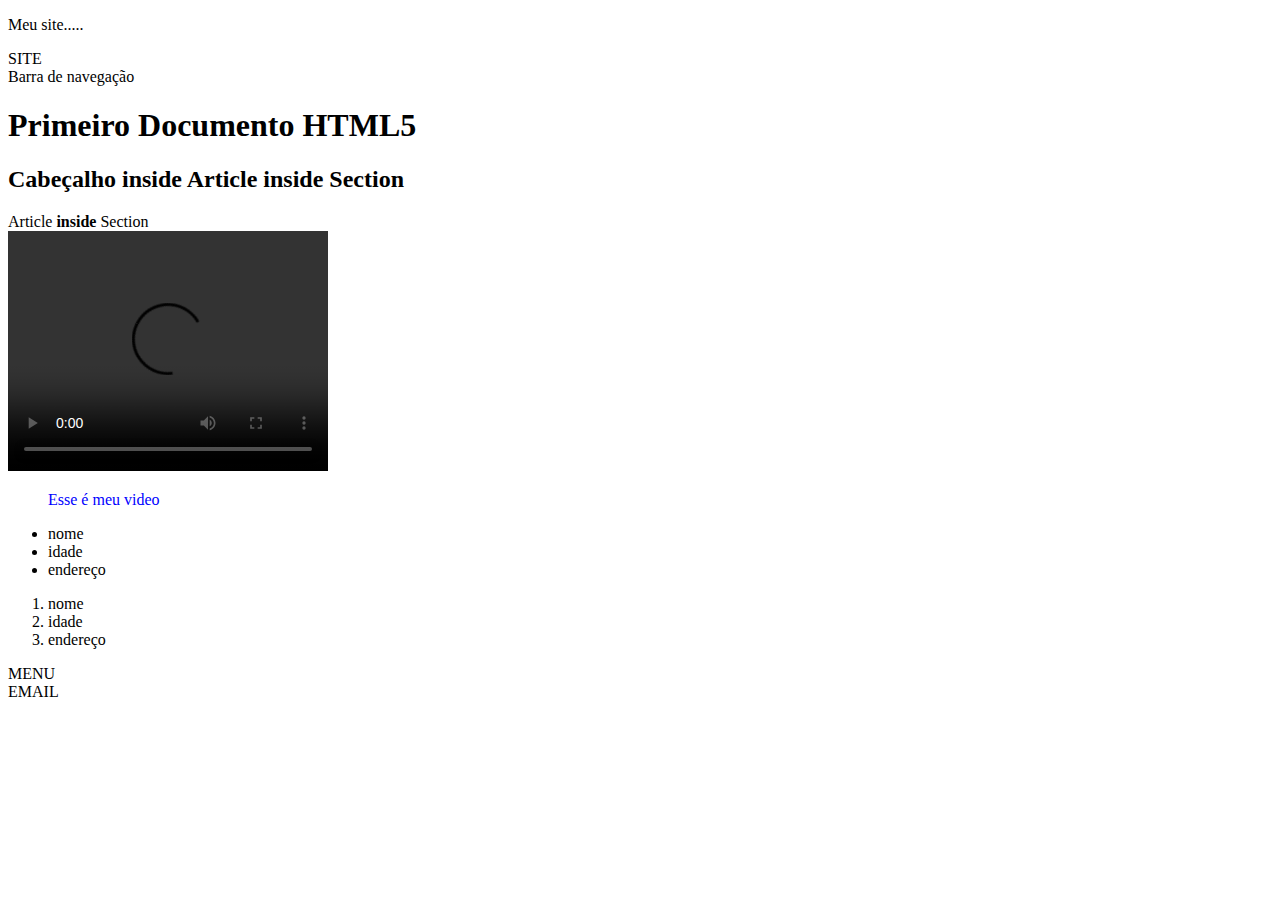
<file: index.html>
<!DOCTYPE html>
<html lang="pt-BR">
  <head>
    <meta charset="UTF-8" />
    <meta http-equiv="X-UA-Compatible" content="IE=edge" />
    <meta name="viewport" content="width=device-width, initial-scale=1.0" />
    <title>Germany</title>
  </head>
  <body>
    <p>Meu site.....</p>
    <header>SITE</header>

    <nav>Barra de navegação</nav>

    <h1>Primeiro Documento HTML5</h1>

    <section>
      <article>
        <h2>Cabeçalho inside Article inside Section</h2>
        <div>Article <strong>inside</strong> Section</div>
        <video width="320" height="240" controls>
          <source src="" />
        </video>
        <blockquote style="color:rgb(0, 0, 255)">Esse é meu video</blockquote>
      </article>
      <ul>
        <li>nome</li>
        <li>idade</li>
        <li>endereço</li>
      </ul>
      <ol>
        <li>nome</li>
        <li>idade</li>
        <li>endereço</li>
      </ol>
    </section>

    <main>MENU</main>

    <footer>EMAIL</footer>
  </body>
</html>
</file>
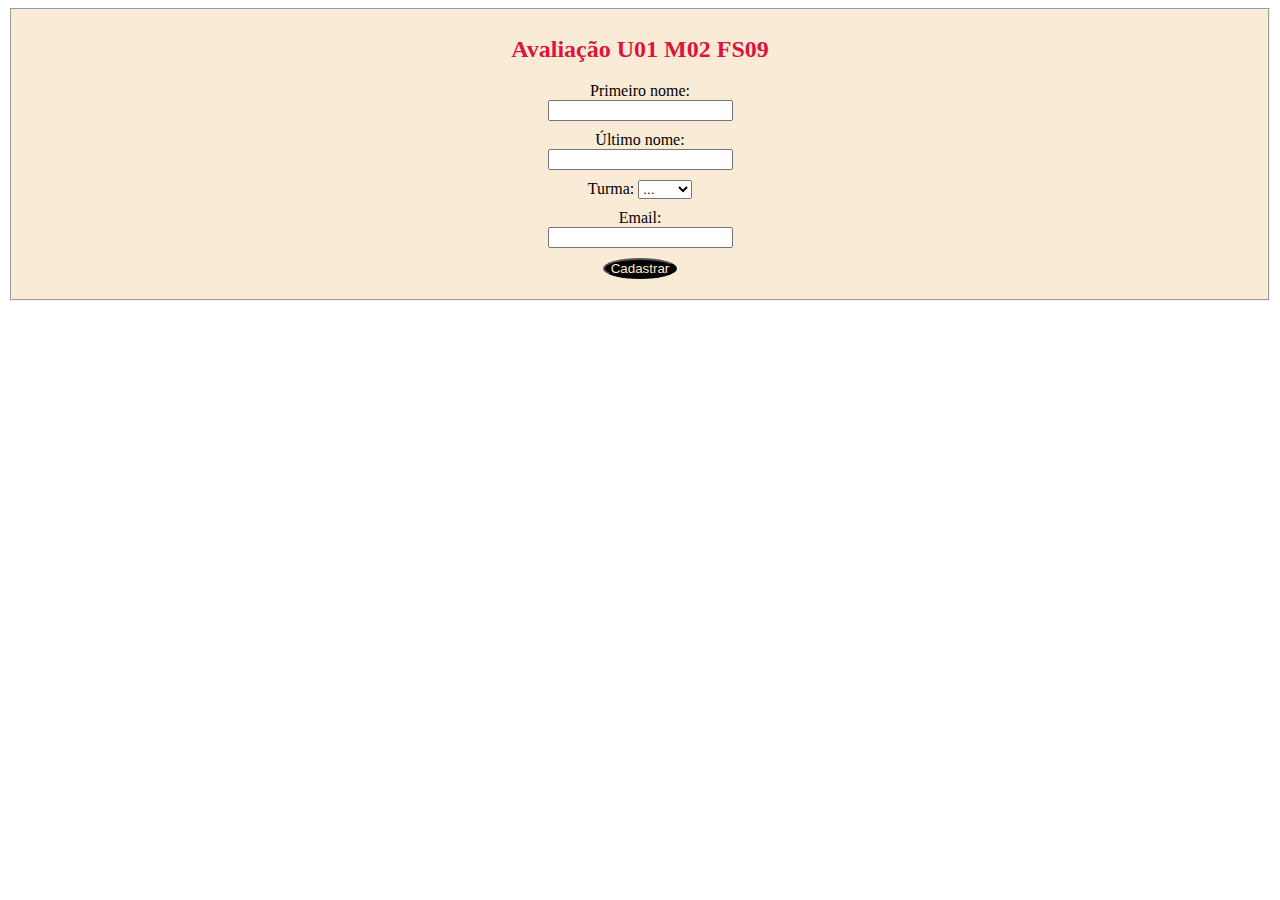
<file: Prova/index.html>
<!DOCTYPE html>
<html lang="en">
<head>
    <meta charset="UTF-8">
    <meta http-equiv="X-UA-Compatible" content="IE=edge">
    <meta name="viewport" content="width=device-width, initial-scale=1.0">
    <link rel="stylesheet" href="style.css">
    <title>Document</title>
</head>
<body>
  <fieldset>
    <header>
        <h2>Avaliação U01 M02 FS09</h2>
    </header>
    <form action="http://192.168.2.138:8090/av01" target="_blank">
            <div class="grupo">
                <label for="primeiroNome">Primeiro nome:</label>
                <br>
                <input type="text" id="primeiroNome" name="primeiroNome">
            </div>
            <div class="grupo">
                <label for="ultimoNome">Último nome:</label>
                <br>
                <input type="text" id="ultimoNome" name="ultimoNome">
            </div>
            <div class="grupo">
                <label for="turma">Turma:</label>
                <select name="turma" id="turma">
                    <option value="">...</option>
                    <option value="FS09">FS09</option>
                    <option value="FS10">FS10</option>
                </select>
            </div>
            <div class="grupo">
                <label for="email">Email:</label>
                <br>
                <input type="email" id="email" name="email" required>
            </div>
            <section>
                <div class="grupo">
                    <button type="submit" id="botao">Cadastrar</button>
                </div>
            </section>
        </fieldset>
    </form>
</body>
</html>
</file>
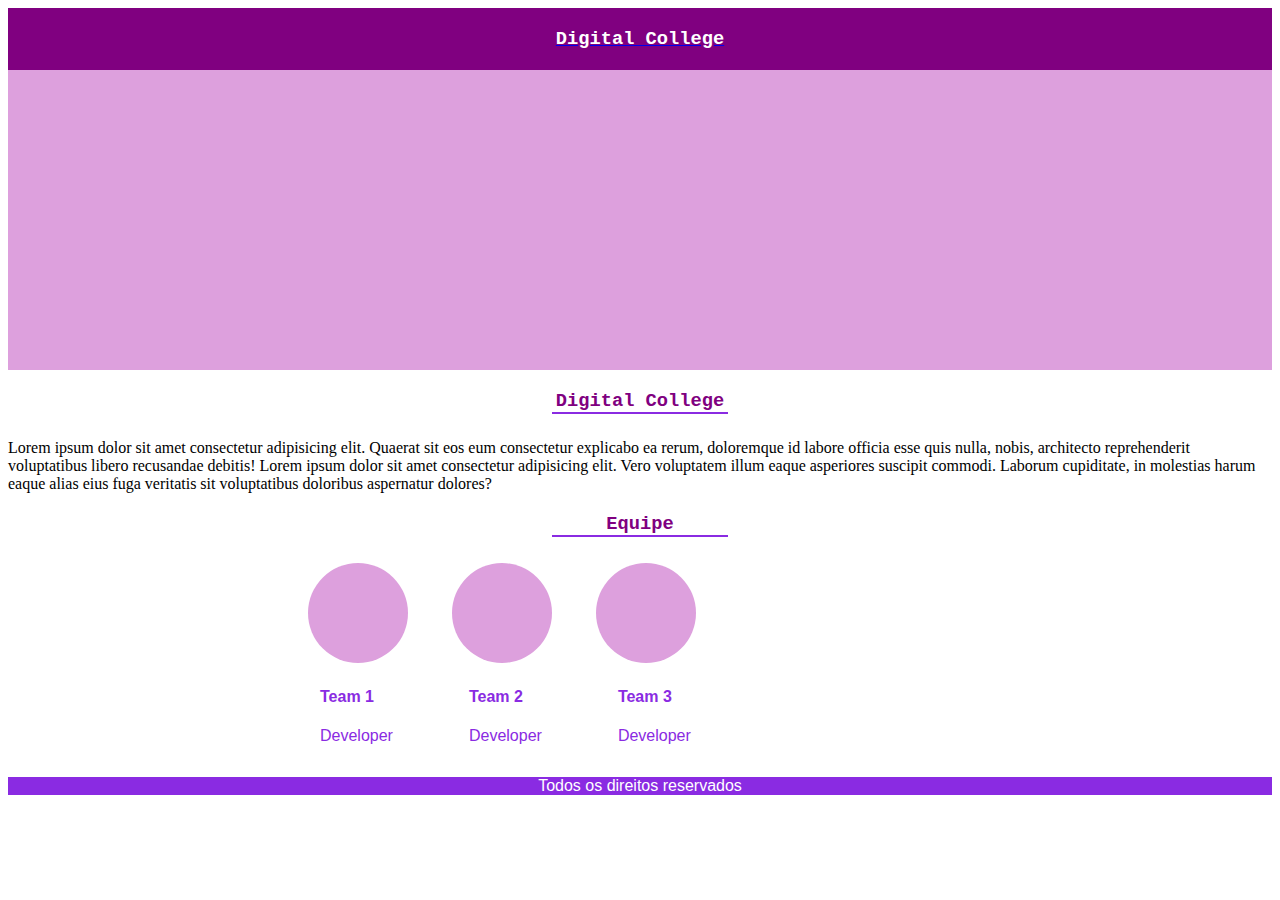
<file: aula12/08/index.html>
<!DOCTYPE html>
<html lang="en">
<head>
    <meta charset="UTF-8">
    <meta http-equiv="X-UA-Compatible" content="IE=edge">
    <meta name="viewport" content="width=device-width, initial-scale=1.0">
    <link rel="stylesheet" href="index.css">
    <title>Digital College</title>
</head>
<body>
    <header>
        <a href="https://digitalcollege.com.br/"><h3>Digital College</h3></a>
    </header>
    <main>
     <section>
        <div>
            <div id="div1"></div>
                    <h3 class="name">Digital College</h3>
                         <div id="div2"></div>
                </div>
            <article>
                <div>
                     Lorem ipsum dolor sit amet consectetur adipisicing elit. Quaerat sit eos eum consectetur explicabo ea rerum, doloremque id labore officia esse quis nulla, nobis, architecto reprehenderit voluptatibus libero recusandae debitis!
                     Lorem ipsum dolor sit amet consectetur adipisicing elit. Vero voluptatem illum eaque asperiores suscipit commodi. Laborum cupiditate, in molestias harum eaque alias eius fuga veritatis sit voluptatibus doloribus aspernatur dolores?
                </div>
            </article>
     </section>
     <section>
         <div>
            <h3 class="name">Equipe</h3>
            <div id="div2"></div>
            <div id="div3"></div>
         </div>
     </section>
     <section id="section1">
        <div class="circle"></div>
        <div class="circle"></div>
        <div class="circle"></div>
     </section>
     <article id="info">
        <div class="divCircule">
            <h4>Team 1</h4>
            <p>Developer</p>
        </div>
        <div class="divCircule">
            <h4>Team 2</h4>
            <p>Developer</p>
        </div>
        <div class="divCircule">
            <h4>Team 3</h4>
            <p>Developer</p>
        </div>
     </article>
    </main>
    <footer>
        <p>Todos os direitos reservados</p>
    </footer>
</body>
</html>
</file>
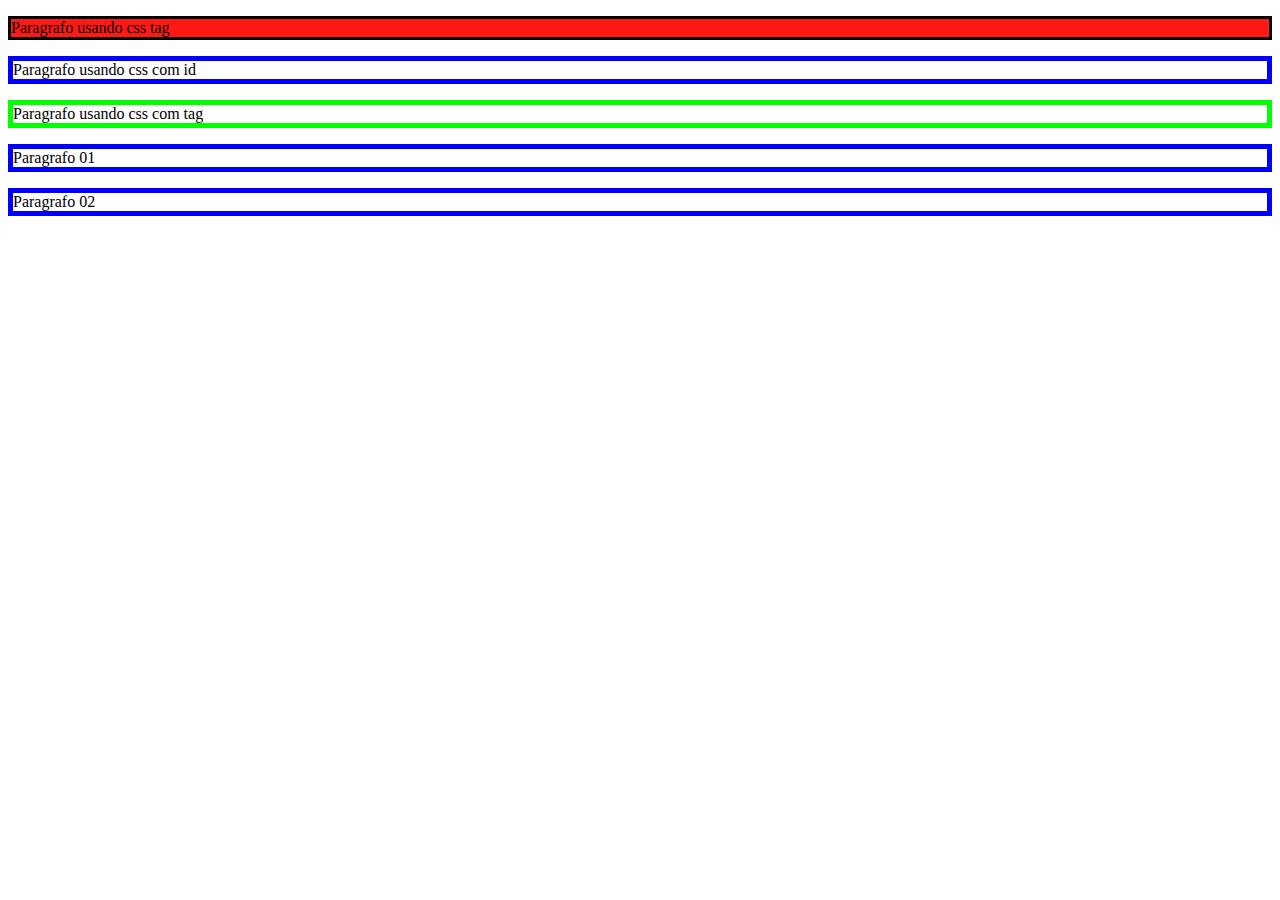
<file: tags02.html>
<!DOCTYPE html>
<html lang="pt-BR">
<head>
    <meta charset="UTF-8">
    <meta http-equiv="X-UA-Compatible" content="IE=edge">
    <meta name="viewport" content="width=device-width, initial-scale=1.0">
    <link rel="stylesheet" href="tagsCss.css">
    <title>Document</title>
</head>
<body>
    <p class="p-borda">Paragrafo usando css tag</p>
    <p id="borda">Paragrafo usando css com id</p>
    <p>Paragrafo usando css com tag</p>
    <p id="borda">Paragrafo 01</p>
    <p id="borda">Paragrafo 02</p>
</body>
</html>
</file>
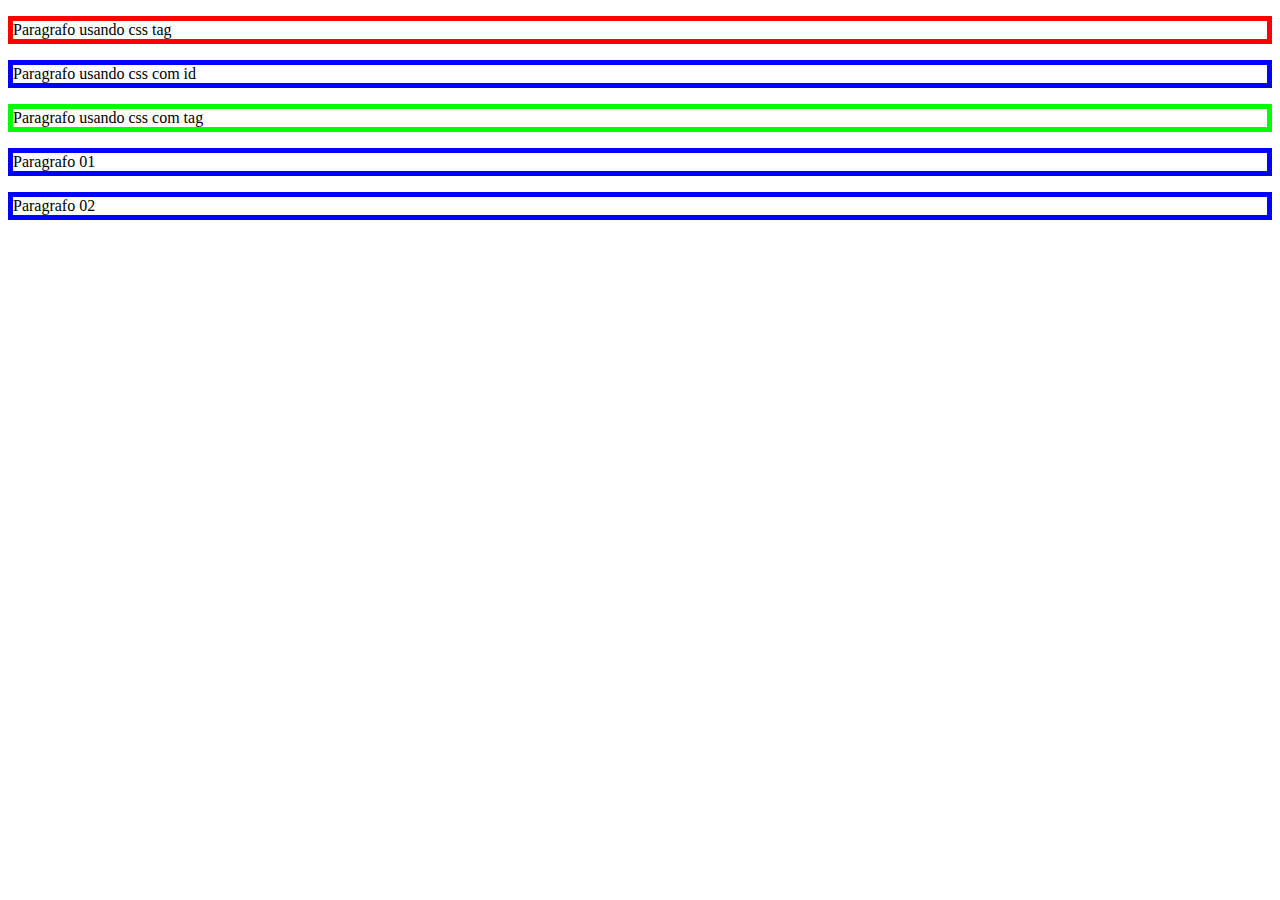
<file: tagsInline.html>
<!DOCTYPE html>
<html lang="en">
<head>
    <meta charset="UTF-8">
    <meta http-equiv="X-UA-Compatible" content="IE=edge">
    <meta name="viewport" content="width=device-width, initial-scale=1.0">
    <title>Document</title>
    <style>
         p {
            border: 5px solid rgb(0,255,0);
        }
        #borda {
            border: 5px solid rgb(0,0,255);
        }
       
    </style>
</head>
<body>
    <p style="border: 5px solid rgb(255,0,0);">Paragrafo usando css tag</p>
    <p id="borda">Paragrafo usando css com id</p>
    <p>Paragrafo usando css com tag</p>
    <p id="borda">Paragrafo 01</p>
    <p id="borda">Paragrafo 02</p>
</body>
</html>
</file>
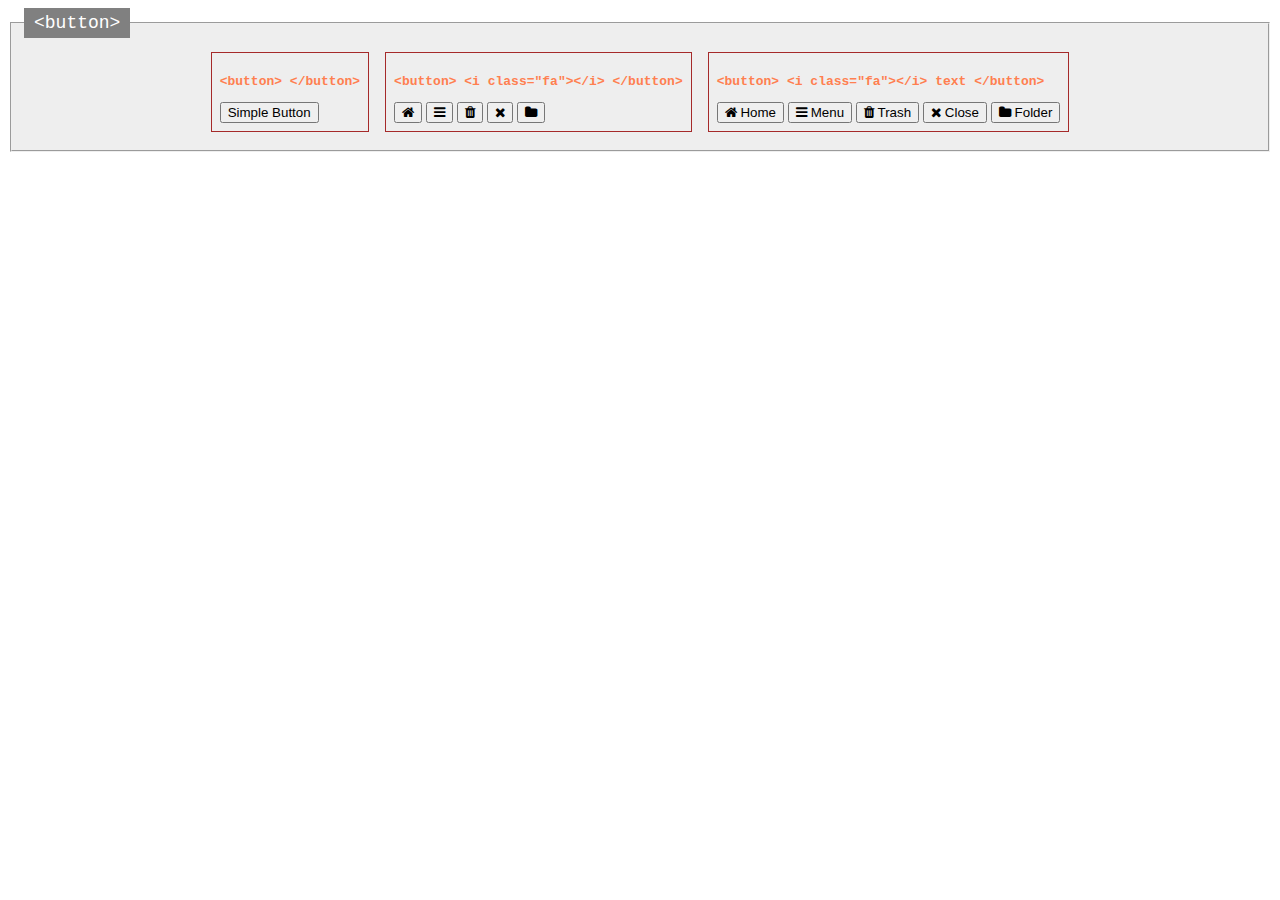
<file: formulario/button.html>
<!DOCTYPE html>
<html lang="pt-BR">

<head>
    <meta charset="UTF-8">
    <meta http-equiv="X-UA-Compatible" content="IE=edge">
    <meta name="viewport" content="width=device-width, initial-scale=1.0">
    <link rel="stylesheet" href="form.css">
    <link rel="stylesheet" href="https://cdnjs.cloudflare.com/ajax/libs/font-awesome/4.7.0/css/font-awesome.min.css">
    <title>Form Button</title>
</head>

<body>
    <form>
        <fieldset>
            <legend>&lt;button&gt;</legend>
            <div class="container">
                <div class="item-block">
                    <h3>&lt;button&gt; &lt;/button&gt;</h3>
                    <button type="button">Simple Button</button>
                </div>
                <div class="item-block">
                    <h3>&lt;button&gt; &lt;i class="fa"&gt;&lt;/i&gt; &lt;/button&gt;</h3>
                    <button class="btn"><i class="fa fa-home"></i></button>
                    <button class="btn"><i class="fa fa-bars"></i></button>
                    <button class="btn"><i class="fa fa-trash"></i></button>
                    <button class="btn"><i class="fa fa-close"></i></button>
                    <button class="btn"><i class="fa fa-folder"></i></button>
                </div>
                <div class="item-block">
                    <h3>&lt;button&gt; &lt;i class="fa"&gt;&lt;/i&gt; text &lt;/button&gt;</h3>
                    <button class="btn"><i class="fa fa-home"></i> Home</button>
                    <button class="btn"><i class="fa fa-bars"></i> Menu</button>
                    <button class="btn"><i class="fa fa-trash"></i> Trash</button>
                    <button class="btn"><i class="fa fa-close"></i> Close</button>
                    <button class="btn"><i class="fa fa-folder"></i> Folder</button>
                </div>
            </div>
        </fieldset>
    </form>
</body>

</html>
</file>
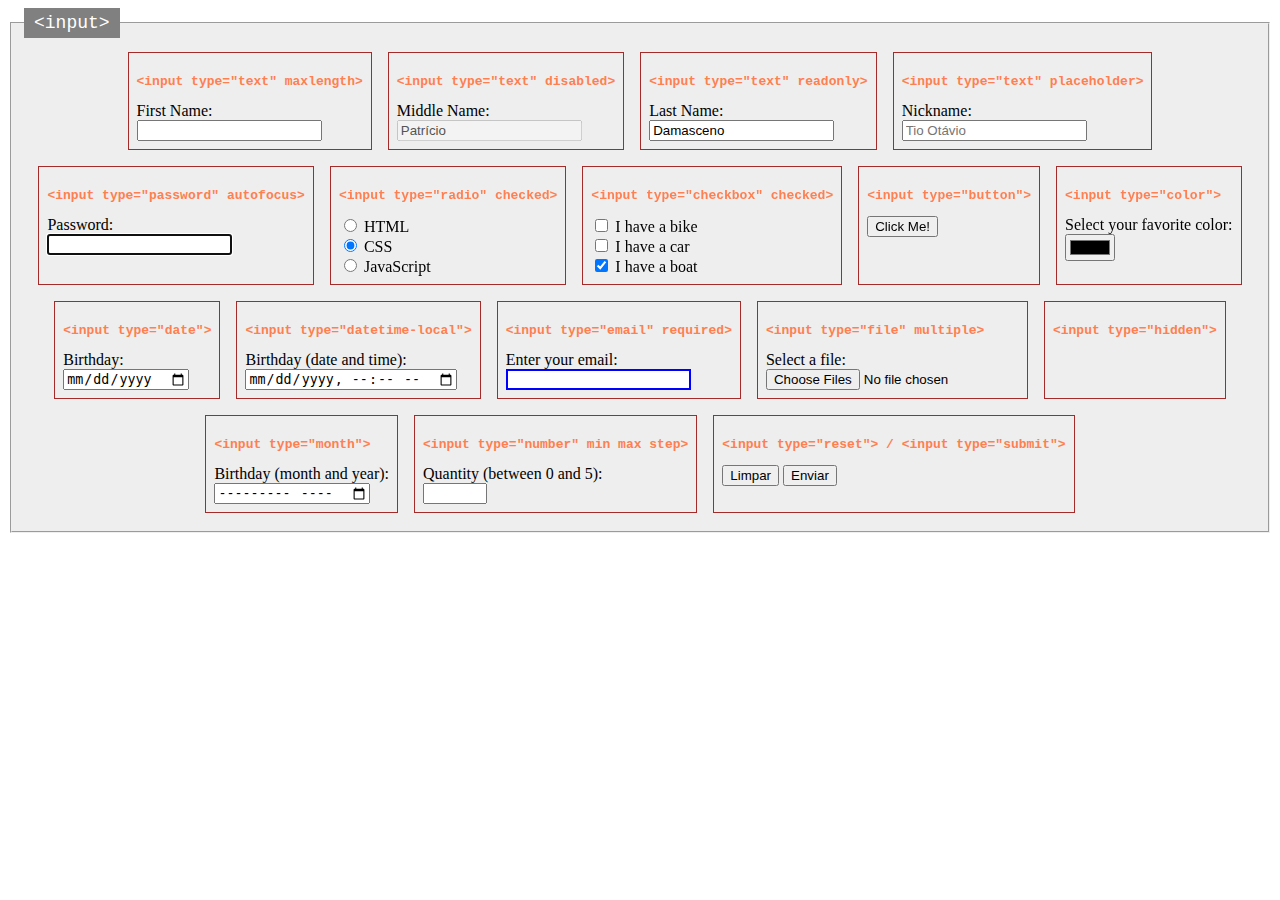
<file: formulario/input.html>
<!DOCTYPE html>
<html lang="pt-BR">

<head>
    <meta charset="UTF-8">
    <meta http-equiv="X-UA-Compatible" content="IE=edge">
    <meta name="viewport" content="width=device-width, initial-scale=1.0">
    <link rel="stylesheet" href="form.css">
    <title>Form Input</title>
</head>

<body>
    <form action="http://192.168.2.138:8090/cadastro-create" target="_blank">
        <fieldset>
            <legend>&lt;input&gt;</legend>
            <div class="container">
                <div class="item-block">
                    <h3>&lt;input type="text" maxlength&gt;</h3>
                    <label for="name">First Name:</label>
                    <input type="text" id="fname" name="fname" maxlength="10">
                </div>
                <div class="item-block">
                    <h3>&lt;input type="text" disabled&gt;</h3>
                    <label for="lname">Middle Name:</label>
                    <input type="text" id="mname" name="mname" value="Patrício" disabled>
                </div>
                <div class="item-block">
                    <h3>&lt;input type="text" readonly&gt;</h3>
                    <label for="lname">Last Name:</label>
                    <input type="text" id="lname" name="lname" value="Damasceno" readonly>
                </div>
                <div class="item-block">
                    <h3>&lt;input type="text" placeholder&gt;</h3>
                    <label for="name">Nickname:</label>
                    <input type="text" id="nname" name="nname" placeholder="Tio Otávio">
                </div>
                <div class="item-block">
                    <h3>&lt;input type="password" autofocus&gt;</h3>
                    <label for="pwd">Password:</label>
                    <input type="password" id="pwd" name="pwd" autofocus>
                </div>
                <div>
                    <h3>&lt;input type="radio" checked&gt;</h3>
                    <input type="radio" id="html" name="fav_language" value="HTML">
                    <label for="html">HTML</label><br>
                    <input type="radio" id="css" name="fav_language" value="CSS" checked>
                    <label for="css">CSS</label><br>
                    <input type="radio" id="javascript" name="fav_language" value="JavaScript">
                    <label for="javascript">JavaScript</label>
                </div>
                <div>
                    <h3>&lt;input type="checkbox" checked&gt;</h3>
                    <input type="checkbox" id="vehicle1" name="vehicle1" value="Bike">
                    <label for="vehicle1"> I have a bike</label><br>
                    <input type="checkbox" id="vehicle2" name="vehicle2" value="Car">
                    <label for="vehicle2"> I have a car</label><br>
                    <input type="checkbox" id="vehicle3" name="vehicle3" value="Boat" checked>
                    <label for="vehicle3"> I have a boat</label>
                </div>
                <div class="item-block">
                    <h3>&lt;input type="button"&gt;</h3>
                    <input type="button" onclick="alert('Hello World!')" value="Click Me!">
                </div>
                <div class="item-block">
                    <h3>&lt;input type="color"&gt;</h3>
                    <label for="favcolor">Select your favorite color:</label>
                    <input type="color" id="favcolor" name="favcolor">
                </div>
                <div class="item-block">
                    <h3>&lt;input type="date"&gt;</h3>
                    <label for="birthday">Birthday:</label>
                    <input type="date" id="birthday" name="birthday">
                </div>
                <div class="item-block">
                    <h3>&lt;input type="datetime-local"&gt;</h3>
                    <label for="birthdaytime">Birthday (date and time):</label>
                    <input type="datetime-local" id="birthdaytime" name="birthdaytime">
                </div>
                <div class="item-block">
                    <h3>&lt;input type="email" required&gt;</h3>
                    <label for="email">Enter your email:</label>
                    <input type="email" id="email" name="email" required
                        oninvalid="this.setCustomValidity('Informe um e-mail válido')"
                        oninput="this.setCustomValidity('')">
                </div>
                <div class="item-block">
                    <h3>&lt;input type="file" multiple&gt;</h3>
                    <label for="myfile">Select a file:</label>
                    <input type="file" id="myfile" name="myfile" multiple>
                </div>
                <div class="item-block">
                    <h3>&lt;input type="hidden"&gt;</h3>
                    <input type="hidden" id="custId" name="custId" value="3487">
                </div>
                <div class="item-block">
                    <h3>&lt;input type="month"&gt;</h3>
                    <label for="bdaymonth">Birthday (month and year):</label>
                    <input type="month" id="bdaymonth" name="bdaymonth">
                </div>
                <div class="item-block">
                    <h3>&lt;input type="number" min max step&gt;</h3>
                    <label for="quantity">Quantity (between 0 and 5):</label>
                    <input type="number" id="quantity" name="quantity" min="0" max="5" step="0.1">
                </div>
                <div>
                    <h3>&lt;input type="reset"&gt; / &lt;input type="submit"&gt;</h3>
                    <input type="reset" value="Limpar">
                    <input type="submit" value="Enviar">
                </div>
            </div>
        </fieldset>
    </form>
</body>

</html>
</file>
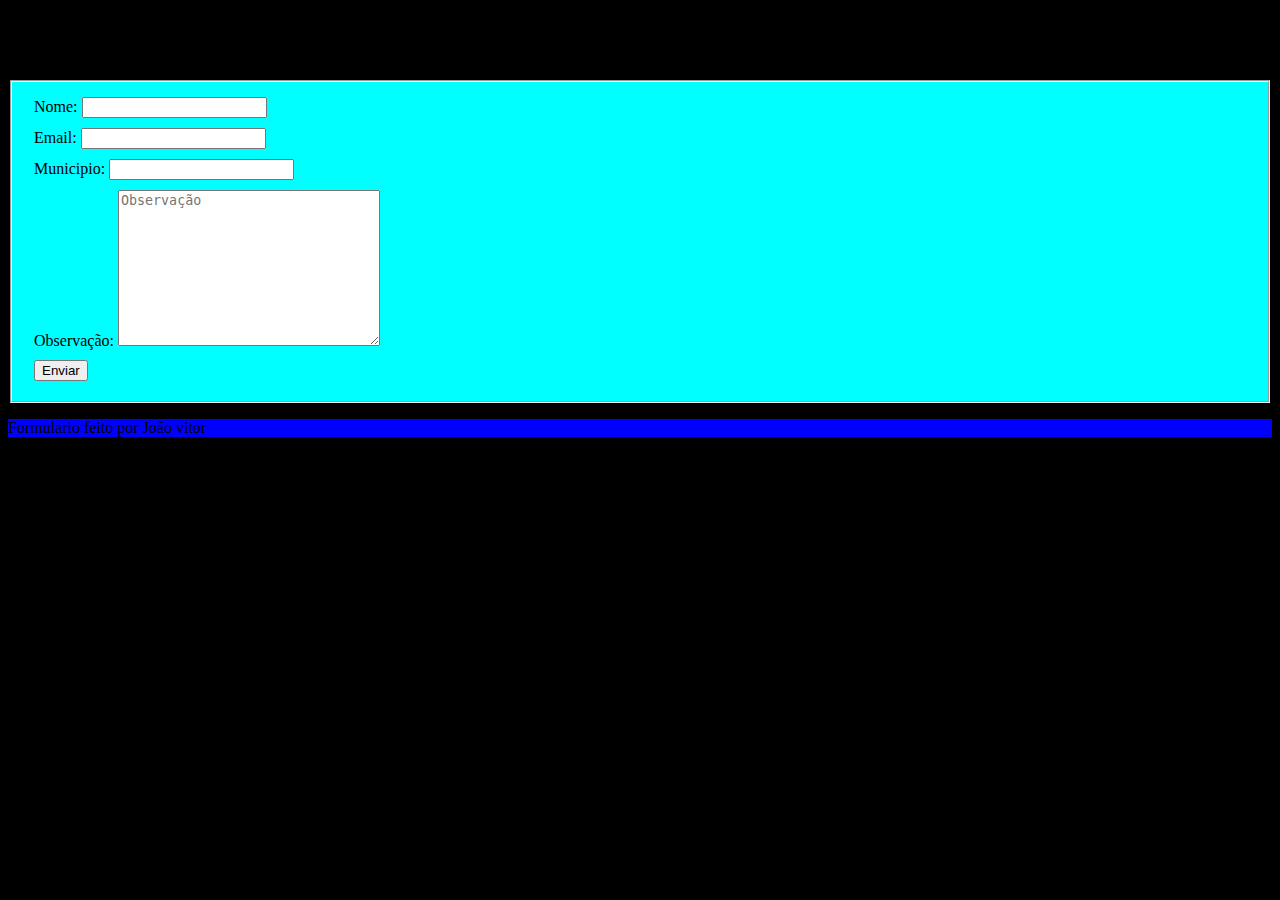
<file: formulario/prova.html>
<!DOCTYPE html>
<html lang="en">
<head>
    <meta charset="UTF-8">
    <meta http-equiv="X-UA-Compatible" content="IE=edge">
    <meta name="viewport" content="width=device-width, initial-scale=1.0">
    <link rel="stylesheet" href="provaCss.css">
    <title>Formulario</title>
</head>
<body>
    <header>
        <h1>Formulário</h1>
    </header>
    <form action="">
        <fieldset>
            <div>
                <label for="name">Nome:</label>
                <input type="text" id="name" name="nome">
            </div>
            <div>
                <label for="email">Email:</label>
                <input type="email" id="email" name="email">
            </div>
            <div>
                    <label for="munic">Municipio:</label>
                    <input type="text" id="munic" name="munic">
            </div>
            <div>
                <label for="obs">Observação:</label>
                <textarea name="obs" id="obs" cols="30" rows="10" placeholder="Observação"></textarea>
            </div>
            <div>
                <button type="submit">Enviar</button>
            </div>
        </fieldset>
    </form>
    <footer>
        <p>Formulario feito por João vitor</p>
    </footer>
</body>
</html>
</file>
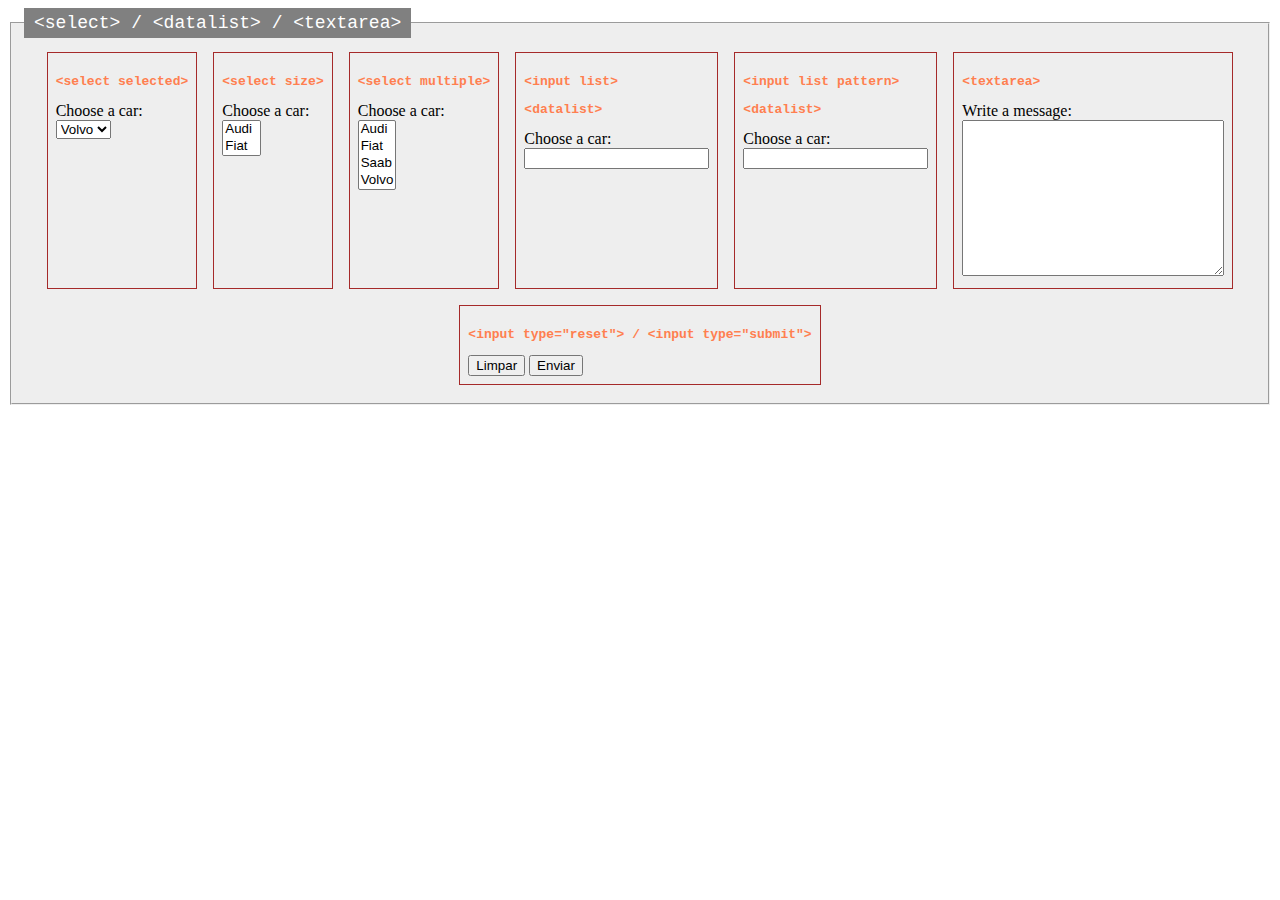
<file: formulario/textarea.html>
<!DOCTYPE html>
<html lang="pt-BR">

<head>
    <meta charset="UTF-8">
    <meta http-equiv="X-UA-Compatible" content="IE=edge">
    <meta name="viewport" content="width=device-width, initial-scale=1.0">
    <link rel="stylesheet" href="form.css">
    <title>Form Select Datalist Textarea</title>
</head>

<body>
    <form>
        <fieldset>
            <legend>&lt;select&gt; / &lt;datalist&gt; / &lt;textarea&gt;</legend>
            <div class="container">
                <div class="item-block">
                    <h3>&lt;select selected&gt;</h3>
                    <label for="cars1">Choose a car:</label>
                    <select id="cars1" name="cars1">
                        <option value="audi">Audi</option>
                        <option value="fiat">Fiat</option>
                        <option value="saab">Saab</option>
                        <option value="volvo" selected>Volvo</option>
                    </select>
                </div>
                <div class="item-block">
                    <h3>&lt;select size&gt;</h3>
                    <label for="cars2">Choose a car:</label>
                    <select id="cars2" name="cars2" size="2">
                        <option value="audi">Audi</option>
                        <option value="fiat">Fiat</option>
                        <option value="saab">Saab</option>
                        <option value="volvo">Volvo</option>
                    </select>
                </div>
                <div class="item-block">
                    <h3>&lt;select multiple&gt;</h3>
                    <label for="cars3">Choose a car:</label>
                    <select id="cars3" name="cars3" multiple>
                        <option value="audi">Audi</option>
                        <option value="fiat">Fiat</option>
                        <option value="saab">Saab</option>
                        <option value="volvo">Volvo</option>
                    </select>
                </div>
                <div class="item-block">
                    <h3>&lt;input list&gt;</h3>
                    <h3>&lt;datalist&gt;</h3>
                    <label for="cars4">Choose a car:</label>
                    <input id="cars4" name="cars4" list="cars4List">
                    <datalist id="cars4List" name="cars4List">
                        <option value="Audi"></option>
                        <option value="Fiat"></option>
                        <option value="Saab"></option>
                        <option value="Volvo"></option>
                    </datalist>
                </div>
                <div class="item-block">
                    <h3>&lt;input list pattern&gt;</h3>
                    <h3>&lt;datalist&gt;</h3>
                    <label for="cars5">Choose a car:</label>
                    <input id="cars5" name="cars5" list="cars5List" pattern="[Aa]udi|[Ff]iat|[Ss]aab|[Vv]olvo">
                    <datalist id="cars5List" name="cars5List">
                        <option value="Audi"></option>
                        <option value="Fiat"></option>
                        <option value="Saab"></option>
                        <option value="Volvo"></option>
                    </datalist>
                </div>
                <div class="item-block">
                    <h3>&lt;textarea&gt;</h3>
                    <label for="message">Write a message:</label>
                    <textarea id="message" name="message" rows="10" cols="30"></textarea>
                </div>
                <div>
                    <h3>&lt;input type="reset"&gt; / &lt;input type="submit"&gt;</h3>
                    <input type="reset" value="Limpar">
                    <input type="submit" value="Enviar">
                </div>
            </div>
        </fieldset>
    </form>
</body>

</html>
</file>
<file: Prova/style.css>
fieldset form .grupo{
    align-items: center;
    flex-wrap: wrap;
    text-align: center;
    margin: 10px 10px 10px 10px;
}
h2{
    text-align: center;
    color: rgb(220, 20, 60);
}
fieldset{
    background-color: rgb(250, 235, 215);
}
#botao{
    background-color: black;
    color: blanchedalmond;
    border-radius: 60%;
}
</file>
<file: aula12/08/index.css>
header{
    background-color:purple;
    text-align: center;

}

h3{
    color: white;
    font-family:'Courier New', Courier, monospace;
    padding: 20px 0px 20px 0px;
    margin: 0px 0px 0px 0px; 
}

#div1{
    background-color: plum;
    padding: 150px 150px 150px 100px;
}

.name{
    color: purple;
    text-align: center;
    padding: 20px 0px 0px 0px;
}
#div2{
    background-color: blueviolet;
    margin-left: 43%;
    margin-right: 43%;
    margin-top: 0%;
    margin-bottom: 2%;
    padding: 1px 1px 1px 1px;
}
.circle{
    width: 100px;
    height: 100px;
    background-color: plum;
    border-radius: 50%;
}
#section1 .circle{
    display: inline-block;
    margin: 0px 20px 0px 20px;
}
#section1{
    margin-left: 280px;
}
.divCircule{
    display: inline-block;
    margin: 0px 40px 0px 32px;
    color: blueviolet;
    font-family: Arial, Helvetica, sans-serif;
}
#info{
    margin-left: 280px;
}
footer{
    background-color: blueviolet;
    color: white;
    text-align: center;
    font-family:Arial, Helvetica, sans-serif
}
</file>
<file: tagsCss.css>
p {
    border: 5px solid rgb(0,255,0);
}
#borda {
    border: 5px solid rgb(0,0,255);
}
.p-borda{
    background-color: rgb(255,25,20);
    border: solid;
}
</file>
<file: formulario/form.css>
*:required {
    border: 2px solid blue;
  }
  
  .container {
    display: flex;
    flex-wrap: wrap;
    justify-content: center;
  }
  
  .container div {
    margin: 0.5em;
    padding: 0.5em;
    border: 1px solid brown;
  }
  
  .item-block label,
  .item-block input {
    display: block;
  }
  
  h3 {
    font-family: Consolas, Menlo, "courier new", monospace;
    font-size: small;
    color: coral;
  }
  
  fieldset {
    background-color: #eeeeee;
  }
  
  legend {
    font-family: Consolas, Menlo, "courier new", monospace;
    font-size: large;
    background-color: gray;
    color: white;
    padding: 5px 10px;
  }
</file>
<file: formulario/provaCss.css>
header h1{
    text-align: center;
}
fieldset{
    background-color: aqua;
}
fieldset div{
    margin: 10px 10px 10px 10px;
}
footer{
    background-color: blue;
}
body{
    background-color: black;
}
</file>
